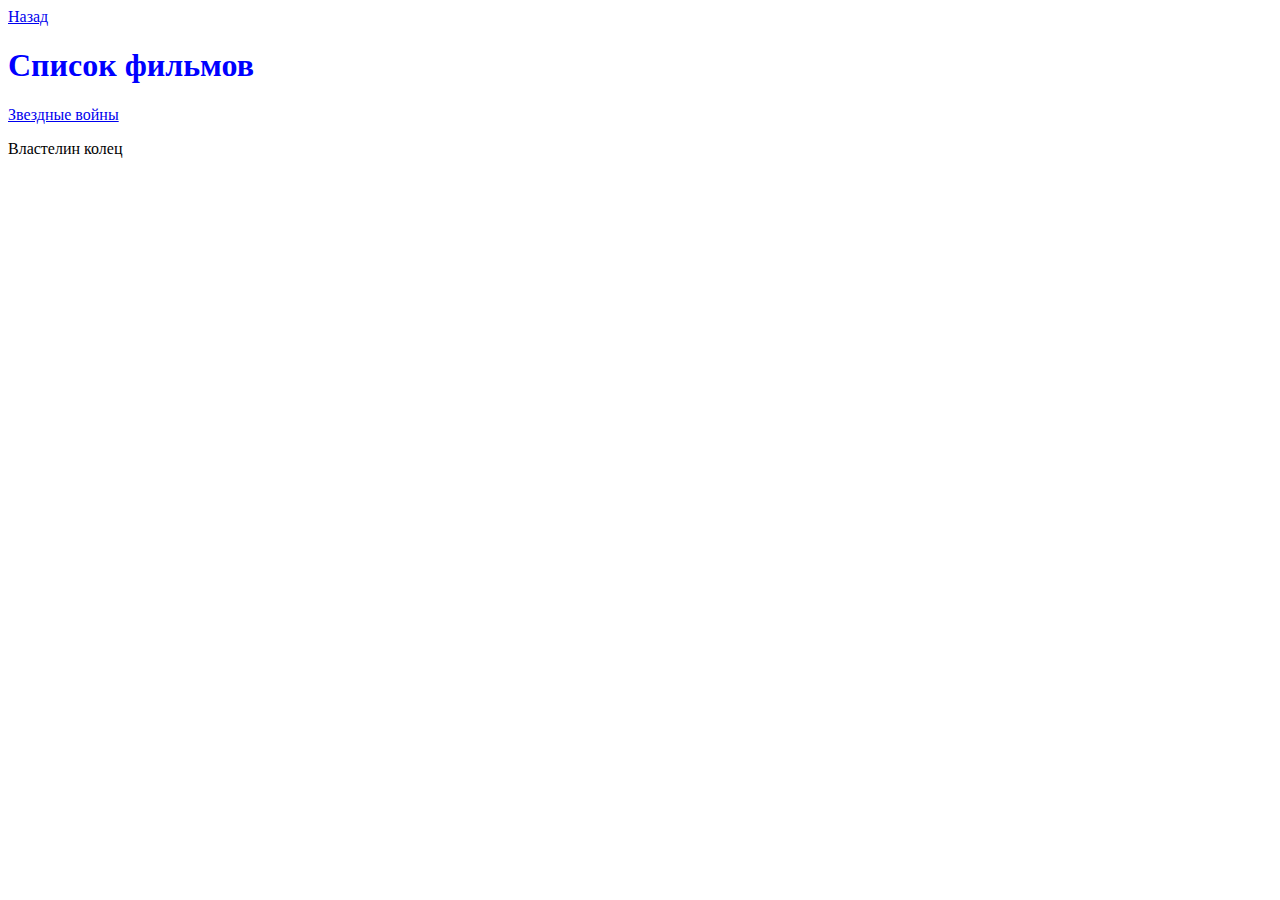
<file: movies.html>
<!DOCTYPE html>
<html lang="en">
<head>
    <meta charset="UTF-8">
    <title>Список фильмов</title>
    <link rel="stylesheet" href="index.css">
</head>
<body>
    <a href="file:///C:/Users/Asus/OneDrive/%D0%94%D0%BE%D0%BA%D1%83%D0%BC%D0%B5%D0%BD%D1%82%D1%8B/Projects/hello-mom/index.html">Назад</a>
    <h1>Список фильмов</h1>
    <p>
        <a href="https://ru.wikipedia.org/wiki/%D0%92%D0%BB%D0%B0%D1%81%D1%82%D0%B5%D0%BB%D0%B8%D0%BD_%D0%BA%D0%BE%D0%BB%D0%B5%D1%86_(%D0%BA%D0%B8%D0%BD%D0%BE%D1%82%D1%80%D0%B8%D0%BB%D0%BE%D0%B3%D0%B8%D1%8F)"">Звездные войны</a>
    </p>
    <p>Властелин колец</p>
</body>
</html>
</file>
<file: index.css>
h1 {
    font-size: 30;
    color: blue;
}
</file>
